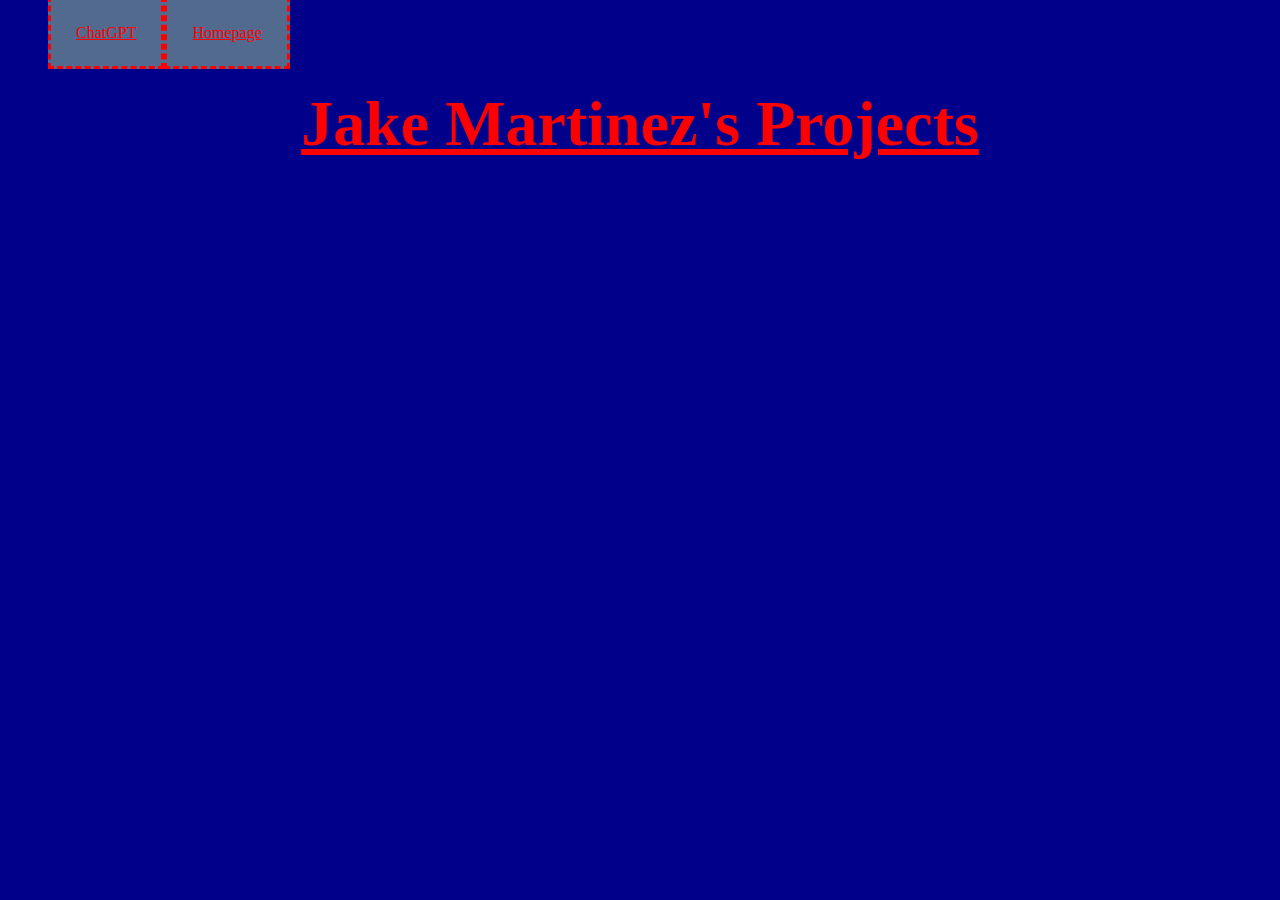
<file: Projects.html>
<html>
<head>
  <link rel="stylesheet" href="Projectstyle.css">
<link rel="icon" type="image/x-icon" href="https://docs.google.com/spreadsheets/d/1k5dsaG9JbVZrQsZtlDc-L8MIY42pBJkSv45CHsWzjBk/edit#gid=739616694">
    <title> Jake Martinez's Website </title>
</head>
    <ul>
      <li><a href = "https://chatgpt.com/?oai-dm=1"> ChatGPT </a></li>
      <li><a href = "index.html"> Homepage </a></li>
    </ul>
      <br>
      <br>
    <body>
    <center>
    <h1> Jake Martinez's Projects </h1>
    <iframe width="392" height="620" style="border: 0px;" src="https://studio.code.org/projects/applab/aUsISzBdjZ4FzH6Hp2UwzQWLPuqhZrslrUP9Ng7ektk/embed?nosource"></iframe>
    <iframe width="392" height="620" style="border: 0px;" src="https://studio.code.org/projects/applab/-4yGnj3FyZPk0arRENLwmf68RFGL8JsKaBQXbDxghOg/embed?nosource"></iframe>
    <iframe width="392" height="620" style="border: 0px;" src="https://studio.code.org/projects/applab/7q-wi1_i8rsvQLCjP9gBl3t8K3I7FdSYVn7zE5-ST9x/embed?nosource"></iframe>
    </center>
  </body>
</html>
</file>
<file: Projectstyle.css>
body{
  background-color: darkblue;
}
h1{
  font-size: 400%;
  color: red;
  text-decoration: underline;
  text-decoration-style: straight;
  font-family: "Papyrus";
}
h3{
  text-decoration: underline;
  text-decoration-style: straight;
  font-family: "Papyrus";
  font-size: 250%;
  color: red;
}
img{
  height: 250px;
  border-style: ridge;
  border-color: red;
}
ul{
  text-align: center;
  list-style-type: none;
  font-family: "Lucida Handwriting";
  position: fixed;
}
li{
  float: left;
}
li a{
  padding: 25px;
  color: red;
  border-style: dashed;
  background-color: #536a8f;
}
li a:hover{
  background-color: black;
}
</file>
